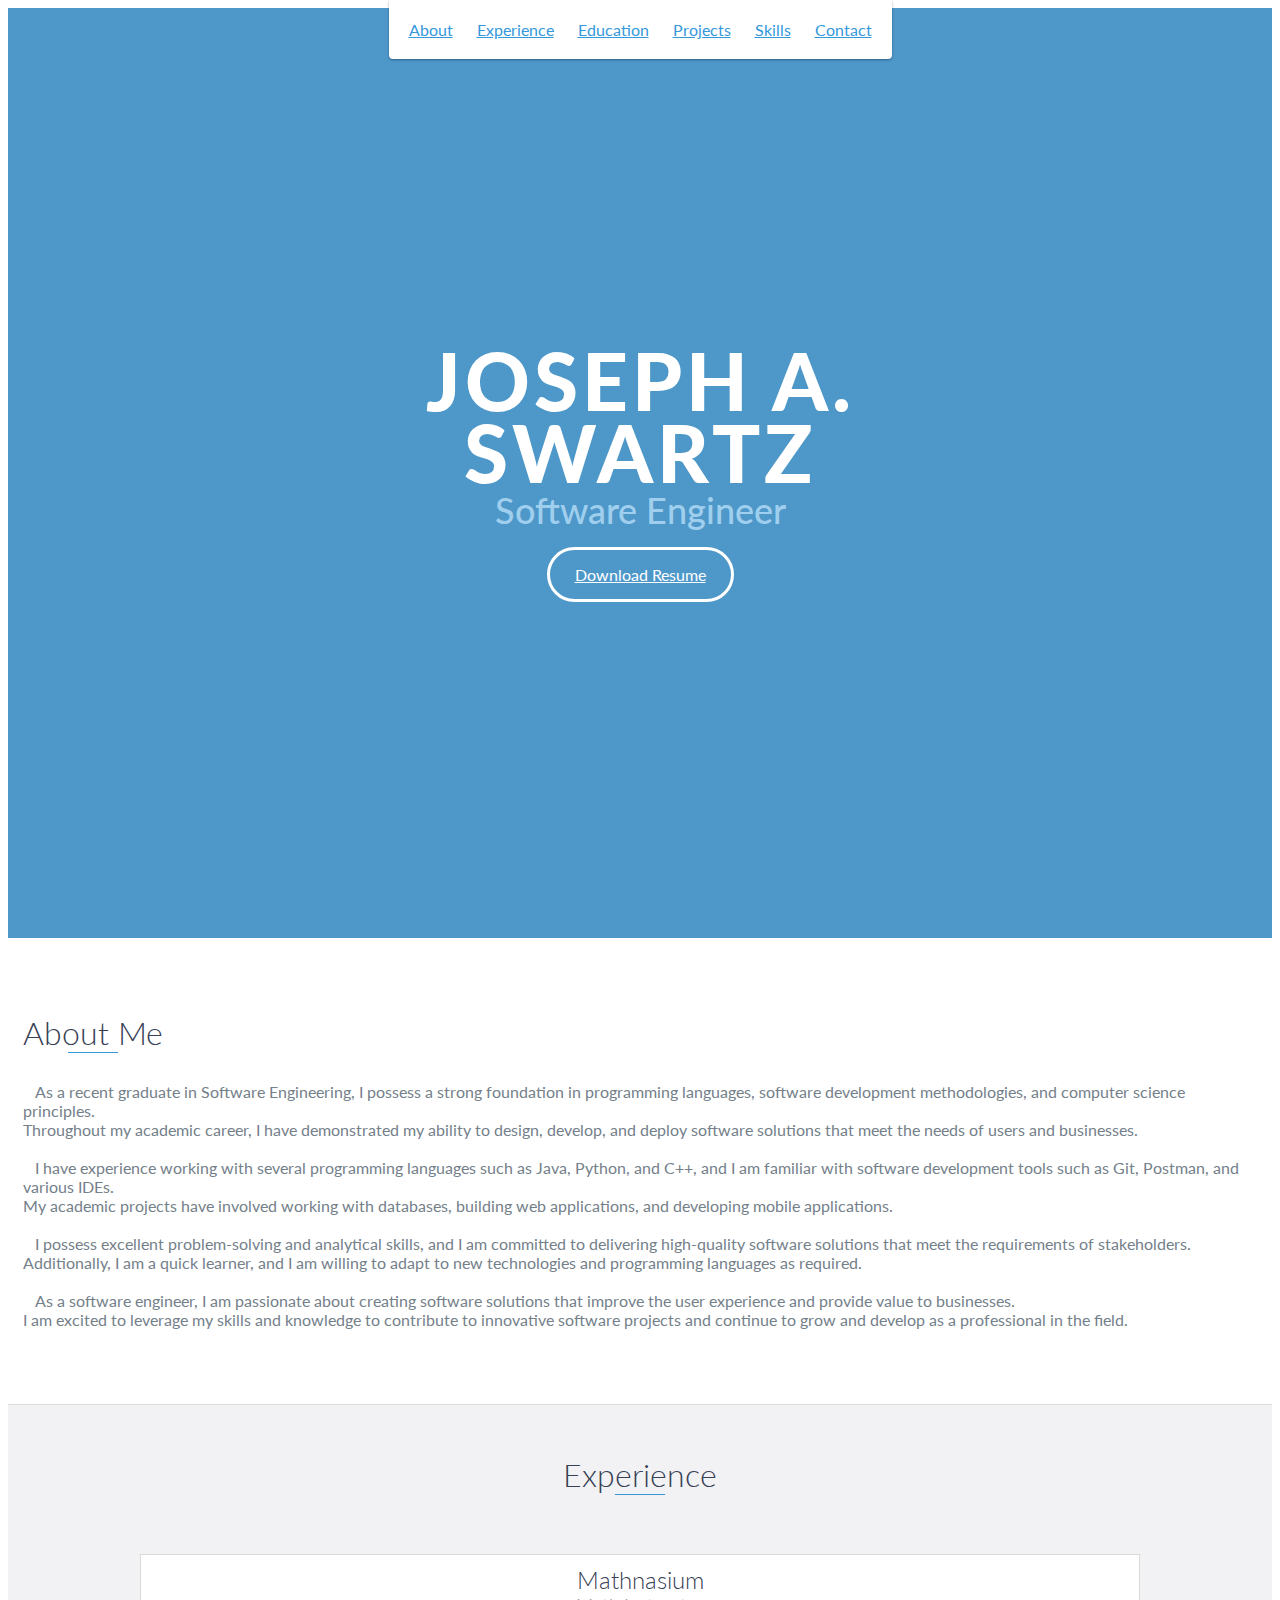
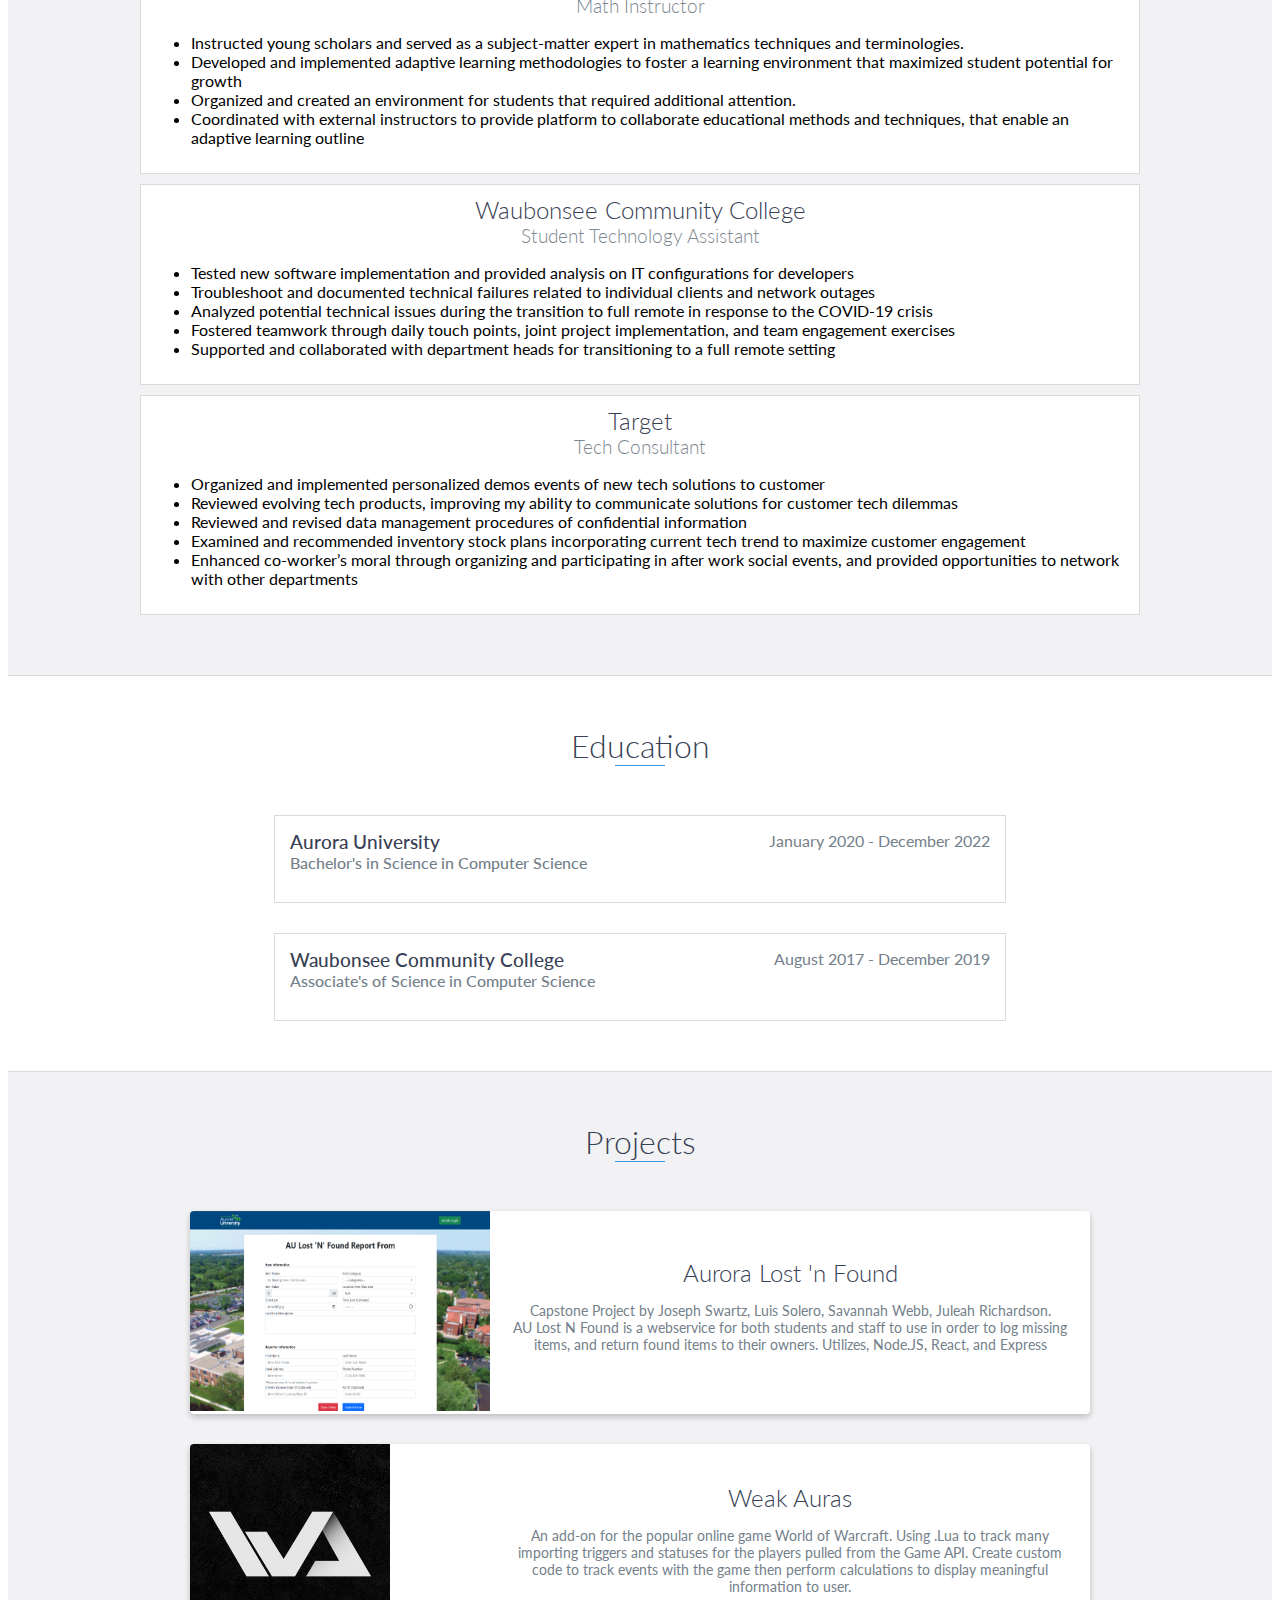
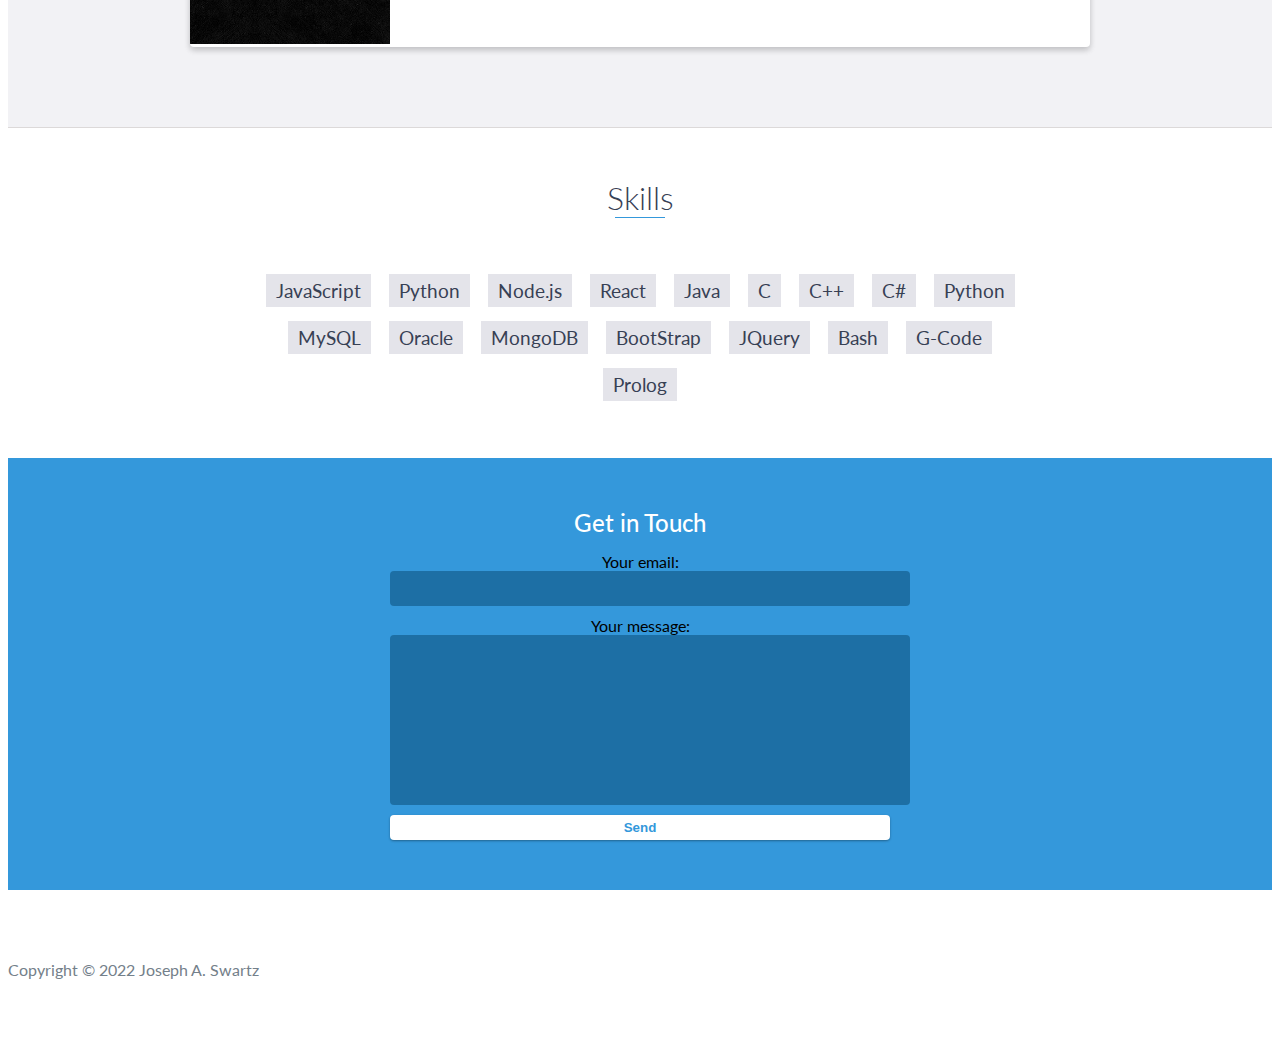
<file: index.html>
<!DOCTYPE html>
<html class="no-js" lang="en">

<head>
    <meta charset="utf-8">
    <meta http-equiv="X-UA-Compatible" content="IE=edge">
    <meta name="viewport" content="width=device-width, initial-scale=1">
    <title>My Portfolio</title>
    <link href="https://fonts.googleapis.com/css?family=Lato:300,400,700,900" rel="stylesheet">
    <link href="css/styles.css" rel="stylesheet">
</head>

<body>
<div id="mobile-menu-open" class="shadow-large">
    <i class="fa fa-bars" aria-hidden="true"></i>
</div>
<!-- End #mobile-menu-toggle -->
<header>
    <div id="mobile-menu-close">
        <span>Close</span> <i class="fa fa-times" aria-hidden="true"></i>
    </div>
    <ul id="menu" class="shadow">
        <li>
            <a href="#about">About</a>
        </li>
        <li>
            <a href="#experience">Experience</a>
        </li>
        <li>
            <a href="#education">Education</a>
        </li>
        <li>
            <a href="#projects">Projects</a>
        </li>
        <li>
            <a href="#skills">Skills</a>
        </li>
        <li>
            <a href="#contact">Contact</a>
        </li>
    </ul>
</header>
<!-- End header -->

<div id="lead">
    <div id="lead-content">
        <h1>Joseph A. Swartz</h1>
        <h2>Software Engineer</h2>
        <a href="files/JosephSwartz-Resume.pdf" class="btn-rounded-white" download>Download Resume</a>
    </div>
    <!-- End #lead-content -->

    <div id="lead-overlay"></div>

</div>
<!-- End #lead -->

<div id="about">
    <div class="container">
        <div class="row">
            <div class="col-md-4">
                <h2 class="heading">About Me</h2>
            </div>
            <div class="col-md-8">
                <p style="text-align: left">
                    &emsp;As a recent graduate in Software Engineering, I possess a strong foundation in programming languages,
                    software development methodologies, and computer science principles. <br>Throughout my academic career,
                    I have demonstrated my ability to design, develop, and deploy software solutions that meet the needs of users and businesses.

                    <br><br>&emsp;I have experience working with several programming languages such as Java, Python, and C++, and I am familiar
                    with software development tools such as Git, Postman, and various IDEs. <br>My academic projects have involved working with databases,
                    building web applications, and developing mobile applications.

                   <br><br>&emsp;I possess excellent problem-solving and analytical skills,
                    and I am committed to delivering high-quality software solutions that meet the requirements of stakeholders. <br>Additionally,
                    I am a quick learner, and I am willing to adapt to new technologies and programming languages as required.

                    <br><br>&emsp;As a software engineer, I am passionate about creating software solutions that improve the user
                    experience and provide value to businesses. <br>I am excited to leverage my skills and knowledge to
                    contribute to innovative software projects and continue to grow and develop as a professional in the field.
                </p>
            </div>
        </div>
    </div>
</div>
<!-- End #about -->

<div id="experience" class="background-alt">
    <h2 class="heading">Experience</h2>
    <div id="experience-timeline">
        <div data-date="August 2022 – January 2023">
            <h3>Mathnasium</h3>
            <h4>Math Instructor</h4>
            <p>
                <ul style="text-align: left">
            <li >Instructed young scholars and served as a subject-matter expert in mathematics techniques and terminologies. </li>
            <li>Developed and implemented adaptive learning methodologies to foster a learning environment that maximized student potential for growth </li>
            <li>Organized and created an environment for students that required additional attention.</li>
            <li>Coordinated with external instructors to provide platform to collaborate educational methods and techniques, that enable an adaptive learning outline</li>
                </ul>
        </div>

        <div data-date="2019 – 2020">
            <h3>Waubonsee Community College</h3>
            <h4>Student Technology Assistant</h4>
            <p>
            <ul style="text-align: left">
            <li>Tested new software implementation and provided analysis on IT configurations for developers</li>
            <li>Troubleshoot and documented technical failures related to individual clients and network outages
            </li>
            <li>
                Analyzed potential technical issues during the transition to full remote in response to the COVID-19 crisis
            </li>
            <li>Fostered teamwork through daily touch points, joint project implementation, and team engagement exercises</li>
            <li>Supported and collaborated with department heads for transitioning to a full remote setting</li>
        </ul>
        </div>
        <div data-date="2015 – 2018">
            <h3>Target</h3>
            <h4>Tech Consultant</h4>
            <p>
            <ul style="text-align: left">
                <li>Organized and implemented personalized demos events of new tech solutions to customer
                </li>
                <li>Reviewed evolving tech products, improving my ability to communicate solutions for customer tech dilemmas
                </li>
                <li>Reviewed and revised data management procedures of confidential information</li>
            <li>Examined and recommended inventory stock plans incorporating current tech trend to maximize customer engagement
            </li>
            <li>Enhanced co-worker’s moral through organizing and participating in after work social events, and provided opportunities to network with other departments</li>
            </ul>


        </div>
    </div>
</div>
<!-- End #experience -->

<div id="education">
    <h2 class="heading">Education</h2>

    <div class="education-block">
        <h3>Aurora University</h3>
        <span class="education-date">January 2020 - December 2022</span>
        <h4>Bachelor's in Science in Computer Science</h4>
    </div>

    <div class="education-block">
        <h3>Waubonsee Community College</h3>
        <span class="education-date">August 2017 - December 2019</span>
        <h4>Associate's of Science in Computer Science</h4>
    </div>

    <!-- End .education-block -->
</div>
<!-- End #education -->

<div id="projects" class="background-alt">
    <h2 class="heading">Projects</h2>
    <div class="container">
        <div class="row">
            <div class="project shadow-large">
                <div class="project-image">
                    <img src="./images/aunlnf.PNG" width="300" height="200" alt="Screenshot of AU Lost and Found project"/>
                </div>
                <!-- End .project-image -->
                <div class="project-info">
                    <h3>Aurora Lost 'n Found</h3>
                    <p>
                        Capstone Project by Joseph Swartz, Luis Solero, Savannah Webb, Juleah Richardson.
                        <br />
                        AU Lost N Found is a webservice for both students and staff to use in order to log missing items,
                        and return found items to their owners. Utilizes, Node.JS, React, and Express
                    </p>
                </div>
                <!-- End .project-info -->
            </div>
            <!-- End .project -->
            <div class="project shadow-large">
                <div class="project-image">
                    <img src="./images/wJXPXPW7_400x400.jpg" height="200" width="200" alt="WeakAuras Logo"/>
                </div>
                <!-- End .project-image -->
                <div class="project-info">
                    <h3>Weak Auras</h3>
                    <p>
                        An add-on for the popular online game World of Warcraft. Using .Lua to track many importing triggers
                        and statuses for the players pulled from the Game API. Create custom code to track events with the game then perform calculations to display meaningful information to user.
                    </p>
                </div>
                <!-- End .project-info -->
            </div>
            <!-- End .project -->

        </div>
    </div>
</div>
<!-- End #projects -->
<div id="skills">
    <h2 class="heading">Skills</h2>
    <ul>
        <li>JavaScript</li>
        <li>Python</li>
        <li>Node.js</li>
        <li>React</li>
        <li>Java</li>
        <li>C</li>
        <li>C++</li>
        <li>C#</li>
        <li>Python</li>
        <li>MySQL </li>
        <li>Oracle </li>
        <li>MongoDB </li>
        <li>BootStrap</li>
        <li>JQuery</li>
        <li>Bash</li>
        <li>G-Code</li>
        <li>Prolog</li>
    </ul>
</div>
<!-- End #skills -->

<div id="contact">
    <h2>Get in Touch</h2>
    <div id="contact-form">
        <form
                action="https://formspree.io/f/xvonloqg"
                method="POST"
        >
            <label>
                Your email:
                <input type="email" name="email">
            </label>
            <label>
                Your message:
                <textarea name="message"></textarea>
            </label>
            <!-- your other form fields go here -->
            <button type="submit">Send</button>
        </form>
    </div>
    <!-- End #contact-form -->
</div>
<!-- End #contact -->

<footer>
    <div class="container">
        <div class="row">
            <div class="col-sm-5 copyright">
                <p>
                    Copyright &copy; 2022 Joseph A. Swartz
                </p>
            </div>

        </div>
    </div>
</footer>
<!-- End footer -->

</body>

</html>
</file>
<file: css/styles.css>
/*!
    Title: Dev Portfolio Template
    Version: 1.2.2
    Last Change: 03/25/2020
    Author: Ryan Fitzgerald
    Repo: https://github.com/RyanFitzgerald/devportfolio-template
    Issues: https://github.com/RyanFitzgerald/devportfolio-template/issues

    Description: This file contains all the styles associated with the page
    that don't come from third party libraries. This file gets compiled using
    Gulp and send to the /css folder which is then loaded on the page.
*/
body {
    font-family: 'Lato', sans-serif;
    font-size: 16px
}

body.active {
    overflow: hidden;
    z-index: -1
}

.no-js #experience-timeline>div {
    background: #fff;
    padding: 10px;
    margin-bottom: 10px;
    border: 1px solid #dcd9d9
}

.no-js #experience-timeline>div h3 {
    font-size: 1.5em;
    font-weight: 300;
    color: #374054;
    display: inline-block;
    margin: 0
}

.no-js #experience-timeline>div h4 {
    font-size: 1.2em;
    font-weight: 300;
    color: #7e8890;
    margin: 0 0 15px 0
}

.no-js #experience-timeline>div p {
    color: #74808a;
    font-size: 0.9em;
    margin: 0
}

.no-js #experience-timeline:before,.no-js #experience-timeline:after {
    content: none
}

@keyframes dropHeader {
    0% {
        transform: translateY(-100%)
    }

    100% {
        transform: translateY(0)
    }
}

header {
    position: absolute;
    top: 0;
    left: 0;
    right: 0;
    text-align: center;
    z-index: 10;
    animation-name: dropHeader;
    animation-iteration-count: 1;
    animation-timing-function: ease;
    animation-duration: 0.75s
}

header ul {
    display: inline-block;
    background: #fff;
    text-align: center;
    padding: 10px;
    margin: 0;
    border-bottom-right-radius: 4px;
    border-bottom-left-radius: 4px
}

header li {
    display: inline-block
}

header a {
    display: block;
    color: #3498db;
    padding: 10px
}

header a:hover {
    color: #217dbb;
    text-decoration: none;
    background: #eee;
    border-radius: 4px
}

header a:focus {
    color: #3498db;
    text-decoration: none
}

header.active {
    display: block
}

header.sticky {
    position: fixed;
    z-index: 999
}

#menu.active {
    display: block
}

#mobile-menu-open {
    display: none;
    cursor: pointer;
    position: fixed;
    right: 15px;
    top: 10px;
    color: #3498db;
    font-size: 1.5em;
    z-index: 20;
    padding: 0 7px;
    border-radius: 4px;
    background: #fff
}

#mobile-menu-close {
    display: none;
    text-align: right;
    width: 100%;
    background: #fff;
    font-size: 1.5em;
    padding-right: 15px;
    padding-top: 10px;
    cursor: pointer;
    color: #3498db
}

#mobile-menu-close span {
    font-size: 0.5em;
    text-transform: uppercase
}

#mobile-menu-close i {
    vertical-align: middle
}

footer {
    padding: 50px 0
}

.copyright {
    padding-top: 20px
}

.copyright p {
    margin: 0;
    color: #74808a
}

.top {
    text-align: center
}

.top span {
    cursor: pointer;
    display: block;
    margin: 15px auto 0 auto;
    width: 35px;
    height: 35px;
    border-radius: 50%;
    border: 3px solid #b9bfc4;
    text-align: center
}

.top i {
    color: #74808a
}

.social {
    text-align: right
}

.social ul {
    margin: 5px 0 0 0;
    padding: 0
}

.social li {
    display: inline-block;
    font-size: 1.25em;
    list-style: none
}

.social a {
    display: block;
    color: #74808a;
    padding: 10px
}

.social a:hover {
    color: #3498db
}

.btn-rounded-white {
    display: inline-block;
    color: #fff;
    padding: 15px 25px;
    border: 3px solid #fff;
    border-radius: 30px;
    transition: .5s ease all
}

.btn-rounded-white:hover {
    color: #3498db;
    background: #fff;
    text-decoration: none
}

.shadow {
    box-shadow: 0 1px 3px rgba(0,0,0,0.12),0 1px 2px rgba(0,0,0,0.24)
}

.shadow-large {
    box-shadow: 0 3px 6px rgba(0,0,0,0.08),0 3px 6px rgba(0,0,0,0.15)
}

.heading {
    position: relative;
    display: inline-block;
    font-size: 2em;
    font-weight: 300;
    margin: 0 0 30px 0
}

.heading:after {
    position: absolute;
    content: '';
    top: 100%;
    height: 1px;
    width: 50px;
    left: 0;
    right: 0;
    margin: 0 auto;
    background: #3498db
}

.background-alt {
    background: #f2f2f5
}

#lead {
    position: relative;
    height: 100vh;
    min-height: 500px;
    max-height: 1080px;
    background-size: cover;
    padding: 15px;
    overflow: hidden
}

#lead-content {
    position: absolute;
    z-index: 10;
    top: 50%;
    left: 50%;
    transform: translate(-50%, -50%);
    text-align: center
}

#lead-content h1,#lead-content h2 {
    margin: 0
}

#lead-content h1 {
    color: #fff;
    font-weight: 900;
    font-size: 5em;
    text-transform: uppercase;
    letter-spacing: 0.05em;
    line-height: 0.9em
}

#lead-content h2 {
    color: #a0cfee;
    font-weight: 500;
    font-size: 2.25em;
    margin-bottom: 15px
}

#lead-overlay {
    position: absolute;
    height: 100%;
    width: 100%;
    top: 0;
    right: 0;
    bottom: 0;
    left: 0;
    background: rgba(33,125,187,0.8);
    z-index: 1
}

#lead-down {
    position: absolute;
    left: 0;
    right: 0;
    width: 100%;
    text-align: center;
    z-index: 10;
    bottom: 15px;
    color: #fff
}

#lead-down span {
    cursor: pointer;
    display: block;
    margin: 0 auto;
    width: 35px;
    height: 35px;
    border-radius: 50%;
    border: 3px solid #a0cfee;
    text-align: center
}

#lead-down i {
    animation: pulsate 1.5s ease;
    animation-iteration-count: infinite;
    padding-top: 5px
}

@keyframes pulsate {
    0% {
        transform: scale(1, 1)
    }

    50% {
        transform: scale(1.2, 1.2)
    }

    100% {
        transform: scale(1, 1)
    }
}

#about {
    padding: 75px 15px;
    border-bottom: 1px solid #dcd9d9
}

#about h2 {
    color: #374054
}

#about p {
    color: #74808a;
    margin: 0
}

#experience {
    padding: 50px 15px;
    text-align: center;
    border-bottom: 1px solid #dcd9d9
}

#experience h2 {
    color: #374054
}

#experience-timeline {
    margin: 30px auto 0 auto;
    position: relative;
    max-width: 1000px
}

#experience-timeline:before {
    position: absolute;
    content: '';
    top: 0;
    bottom: 0;
    left: 303px;
    right: auto;
    height: 100%;
    width: 3px;
    background: #3498db;
    z-index: 0
}

#experience-timeline:after {
    position: absolute;
    content: '';
    width: 3px;
    height: 40px;
    background: #3498db;
    background: linear-gradient(to bottom, #3498db, rgba(52,152,219,0));
    top: 100%;
    left: 303px
}

.vtimeline-content {
    margin-left: 350px;
    background: #fff;
    border: 1px solid #e6e6e6;
    padding: 15px;
    border-radius: 3px;
    text-align: left
}

.vtimeline-content h3 {
    font-size: 1.5em;
    font-weight: 300;
    color: #374054;
    display: inline-block;
    margin: 0
}

.vtimeline-content h4 {
    font-size: 1.2em;
    font-weight: 300;
    color: #7e8890;
    margin: 0 0 15px 0
}

.vtimeline-content p {
    color: #74808a;
    font-size: 0.9em;
    margin: 0
}

.vtimeline-point {
    position: relative;
    display: block;
    vertical-align: top;
    margin-bottom: 30px
}

.vtimeline-icon {
    position: relative;
    color: #fff;
    width: 50px;
    height: 50px;
    background: #3498db;
    border-radius: 50%;
    float: left;
    z-index: 99;
    margin-left: 280px
}

.vtimeline-icon i {
    display: block;
    font-size: 2em;
    margin-top: 10px
}

.vtimeline-date {
    width: 260px;
    text-align: right;
    position: absolute;
    left: 0;
    top: 10px;
    font-weight: 300;
    color: #374054
}

#education {
    padding: 50px 15px 20px 15px;
    border-bottom: 1px solid #dcd9d9;
    text-align: center
}

#education h2 {
    color: #374054;
    margin-bottom: 50px
}

.education-block {
    max-width: 700px;
    margin: 0 auto 30px auto;
    padding: 15px;
    border: 1px solid #dcd9d9;
    text-align: left
}

.education-block h3 {
    font-weight: 500;
    float: left;
    margin: 0;
    color: #374054
}

.education-block span {
    color: #74808a;
    float: right
}

.education-block h4 {
    color: #74808a;
    clear: both;
    font-weight: 500;
    margin: 0 0 15px 0
}

.education-block p,.education-block ul {
    margin: 0;
    color: #74808a;
    font-size: 0.9em
}

.education-block ul {
    padding: 0 0 0 15px
}

#projects {
    padding: 50px 15px;
    border-bottom: 1px solid #dcd9d9;
    text-align: center
}

#publications {
    padding: 50px 15px;
    border-bottom: 1px solid #dcd9d9;
    text-align: center
}

#projects h2 {
    color: #374054;
    margin-bottom: 50px
}

.project {
    position: relative;
    max-width: 900px;
    margin: 0 auto 30px auto;
    overflow: hidden;
    background: #fff;
    border-radius: 4px
}

.project-image {
    float: left
}

.project-info {
    position: absolute;
    top: 50%;
    transform: translateY(-50%);
    margin-left: 300px;
    padding: 15px
}

.project-info h3 {
    font-size: 1.5em;
    font-weight: 300;
    color: #374054;
    margin: 0 0 15px 0
}

.project-info p {
    color: #74808a;
    margin: 0 0 15px 0;
    font-size: 0.9em
}

.no-image .project-info {
    position: relative;
    margin: 0;
    padding: 30px 15px;
    transform: none
}

#more-projects {
    display: none
}

#skills {
    padding: 50px 15px;
    text-align: center
}

#skills h2 {
    color: #374054;
    margin-bottom: 50px
}

#skills ul {
    display: block;
    margin: 0 auto;
    padding: 0;
    max-width: 800px
}

#skills li {
    display: inline-block;
    margin: 7px;
    padding: 5px 10px;
    color: #374054;
    background: #e4e4ea;
    list-style: none;
    cursor: default;
    font-size: 1.2em
}

#contact {
    padding: 50px 15px;
    background: #3498db;
    text-align: center
}

#contact h2 {
    margin: 0 0 15px 0;
    color: #fff;
    font-weight: 500
}

#contact-form {
    max-width: 500px;
    margin: 0 auto
}

#contact-form input,#contact-form textarea {
    display: block;
    width: 100%;
    padding: 10px;
    border-radius: 4px;
    border: none;
    margin-bottom: 10px;
    background: #1d6fa5;
    color: #fff;
    transition: .5s ease all
}

#contact-form input::-webkit-input-placeholder,#contact-form textarea::-webkit-input-placeholder {
    color: #fff
}

#contact-form input:-moz-placeholder,#contact-form textarea:-moz-placeholder {
    color: #fff;
    opacity: 1
}

#contact-form input::-moz-placeholder,#contact-form textarea::-moz-placeholder {
    color: #fff;
    opacity: 1
}

#contact-form input:-ms-input-placeholder,#contact-form textarea:-ms-input-placeholder {
    color: #fff
}

#contact-form input:focus,#contact-form textarea:focus {
    outline: none;
    background: #16527a
}

#contact-form textarea {
    height: 150px;
    resize: none
}

#contact-form button {
    display: block;
    width: 100%;
    background: #fff;
    border-radius: 4px;
    padding: 5px 10px;
    border: none;
    color: #3498db;
    font-weight: 700;
    box-shadow: 0 1px 3px rgba(0,0,0,0.12),0 1px 2px rgba(0,0,0,0.24);
    transition: .5s ease all
}

#contact-form button:hover {
    box-shadow: 0 10px 20px rgba(0,0,0,0.19),0 6px 6px rgba(0,0,0,0.23)
}

.optional-section {
    padding: 50px 15px;
    text-align: center;
    border-top: 1px solid #dcd9d9
}

.optional-section h2 {
    color: #374054
}

.optional-section-block {
    max-width: 700px;
    margin: 0 auto 30px auto;
    padding: 15px;
    border: 1px solid #dcd9d9;
    background: #fff;
    text-align: left
}

.optional-section-block h3 {
    font-weight: 500;
    margin: 0 0 15px 0;
    color: #374054
}

.optional-section-block h4 {
    color: #74808a;
    clear: both;
    font-weight: 500;
    margin: 0 0 15px 0
}

.optional-section-block p,.optional-section-block ul {
    margin: 0 0 15px 0;
    color: #74808a;
    font-size: 0.9em
}

.optional-section-block ul {
    padding: 0 0 0 15px
}

@media only screen and (max-width: 750px) {
    #experience-timeline:before,#experience-timeline:after {
        left:23px
    }

    .vtimeline-date {
        width: auto;
        text-align: left;
        position: relative;
        margin-bottom: 15px;
        display: block;
        margin-left: 70px
    }

    .vtimeline-icon {
        margin-left: 0
    }

    .vtimeline-content {
        margin-left: 70px
    }
}

@media only screen and (max-width: 992px) {
    #lead {
        height:auto;
        min-height: auto;
        max-height: auto;
        padding: 100px 15px
    }

    #lead-content {
        position: relative;
        transform: none;
        left: auto;
        top: auto
    }

    #lead-content h1 {
        font-size: 3em
    }

    #lead-content h2 {
        font-size: 1.75em
    }

    #about {
        text-align: center
    }

    #about p {
        text-align: left
    }
}

@media only screen and (max-width: 768px) {
    header {
        position:fixed;
        display: none;
        z-index: 999;
        animation: none;
        bottom: 0;
        height: 100%
    }

    #mobile-menu-open,#mobile-menu-close {
        display: block
    }

    #menu {
        height: 100%;
        overflow-y: auto;
        box-shadow: none;
        border-radius: 0;
        width: 100%
    }

    #menu li {
        display: block;
        margin-bottom: 10px
    }

    #lead-content h1 {
        font-size: 2em
    }

    #lead-content h2 {
        font-size: 1.3em
    }

    #lead-content a {
        padding: 10px 20px
    }

    #lead-down {
        display: none
    }

    .education-block h3,.education-block span {
        float: none
    }

    .project-image {
        display: none
    }

    .project-info {
        position: relative;
        margin: 0;
        padding: 30px 15px;
        top: auto;
        transform: none
    }

    footer {
        text-align: center
    }

    .social {
        text-align: center
    }
}

@media only screen and (max-width: 480px) {
    #lead-content h1 {
        font-size:1.5em
    }

    #lead-content h2 {
        font-size: 1em
    }

    #lead-content a {
        font-size: 0.9em;
        padding: 5px 10px
    }
}
</file>
